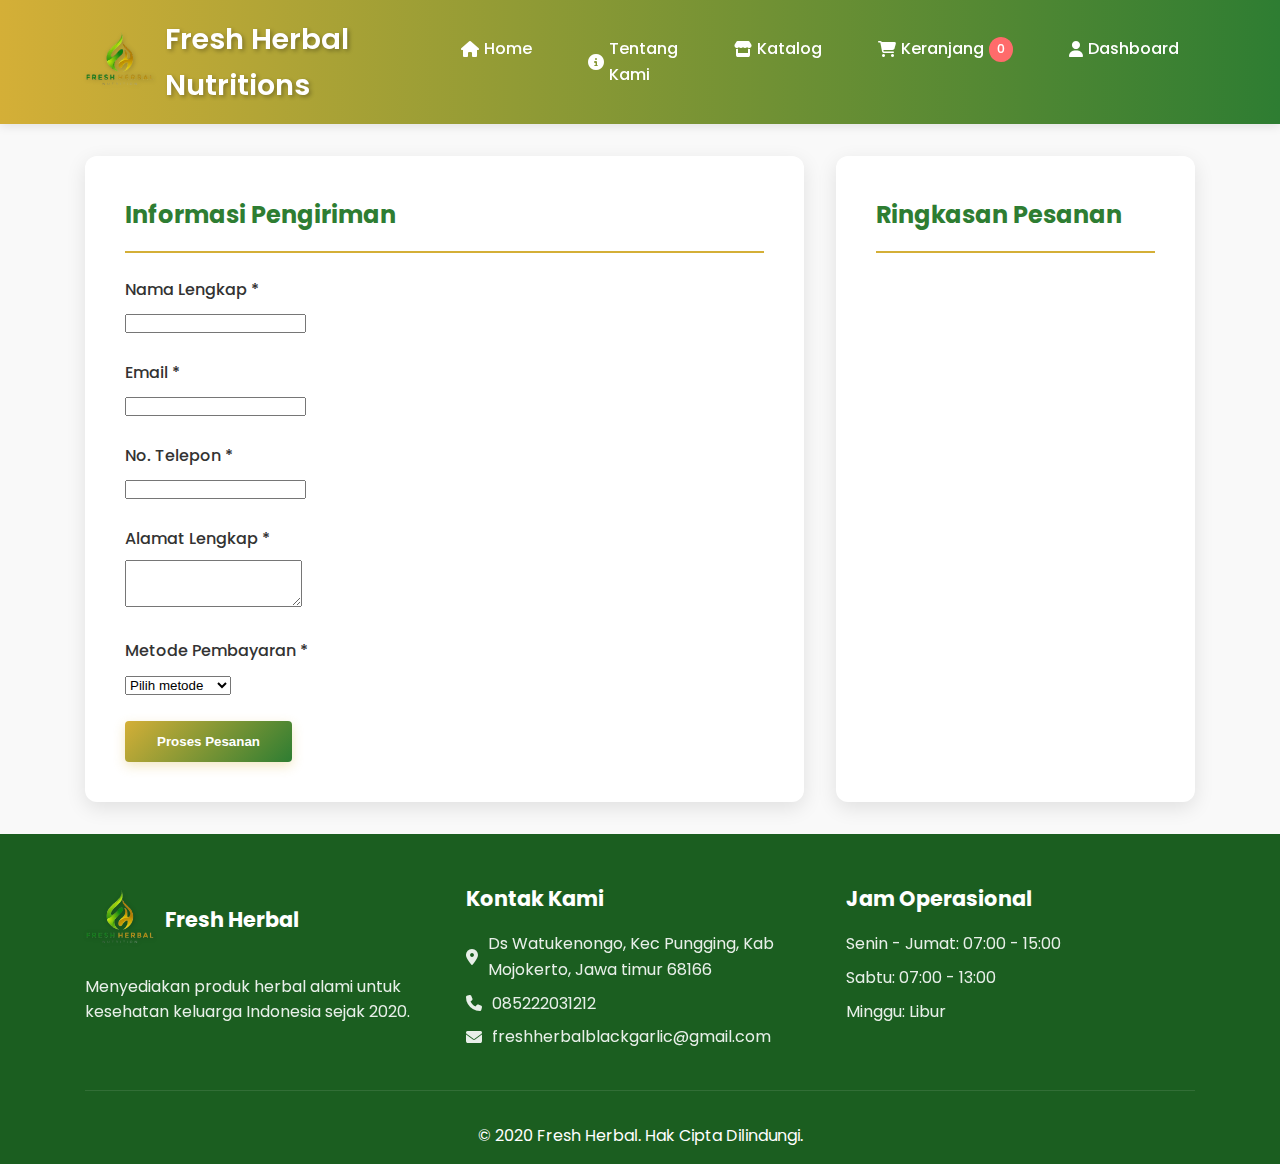
<file: checkout.html>
<!DOCTYPE html>
<html lang="en">
<head>
    <meta charset="UTF-8">
    <meta name="viewport" content="width=device-width, initial-scale=1.0">
    <title>Fresh Herbal - Toko Herbal Alami</title>
    <link rel="stylesheet" href="css/style.css">
    <link rel="stylesheet" href="css/responsive.css">
    <link rel="stylesheet" href="https://cdnjs.cloudflare.com/ajax/libs/font-awesome/6.4.0/css/all.min.css">
    <link href="https://fonts.googleapis.com/css2?family=Poppins:wght@300;400;500;600;700&display=swap" rel="stylesheet">
</head>
<body>
    <!-- Header & Navigation -->
    <header class="main-header">
        <div class="container">
            <div class="header-content">
                <div class="logo">
    <h1>
        <img src="logo-main.png" alt="Logo Fresh Herbal" class="logo-img">
        Fresh Herbal Nutritions
    </h1>
                </div>
                
                <button class="mobile-menu-btn" aria-label="Toggle menu">
                    <i class="fas fa-bars"></i>
                </button>
                
                <nav class="main-nav">
                    <ul>
                        <li><a href="index.html"><i class="fas fa-home"></i> Home</a></li>
                        <li><a href="about.html"><i class="fas fa-info-circle"></i> Tentang Kami</a></li>
                        <li><a href="Catalog.html"><i class="fas fa-store"></i> Katalog</a></li>
                        <li><a href="cart.html"><i class="fas fa-shopping-cart"></i> Keranjang <span class="cart-count">0</span></a></li>
                        <li><a href="dashboard.html"><i class="fas fa-user"></i> Dashboard</a></li>
                    </ul>
                </nav>
            </div>
        </div>
    </header>
<section class="checkout">
    <div class="container">
        <div class="checkout-grid">
            <div class="checkout-form">
                <h2>Informasi Pengiriman</h2>
                <form id="checkoutForm">
                    <div class="form-group">
                        <label for="name">Nama Lengkap *</label>
                        <input type="text" id="name" required>
                    </div>
                    <div class="form-group">
                        <label for="email">Email *</label>
                        <input type="email" id="email" required>
                    </div>
                    <div class="form-group">
                        <label for="phone">No. Telepon *</label>
                        <input type="tel" id="phone" required>
                    </div>
                    <div class="form-group">
                        <label for="address">Alamat Lengkap *</label>
                        <textarea id="address" rows="3" required></textarea>
                    </div>
                    <div class="form-group">
                        <label for="payment">Metode Pembayaran *</label>
                        <select id="payment" required>
                            <option value="">Pilih metode</option>
                            <option value="transfer">Transfer Bank</option>
                            <option value="cod">COD</option>
                            <option value="ewallet">E-Wallet</option>
                        </select>
                    </div>
                    <button type="submit" class="btn btn-primary">Proses Pesanan</button>
                </form>
            </div>
            <div class="order-summary">
                <h2>Ringkasan Pesanan</h2>
                <div id="orderItems"></div>
                <div id="orderTotal"></div>
            </div>
        </div>
    </div>
</section>

    <!-- Footer -->
    <footer class="main-footer">
        <div class="container">
            <div class="footer-content">
                <div class="footer-section">
    <h3>
        <img src="logo-main.png" alt="Logo Fresh Herbal" class="logo-img">
        Fresh Herbal
    </h3>
                    <p>Menyediakan produk herbal alami untuk kesehatan keluarga Indonesia sejak 2020.</p>
                </div>
                <div class="footer-section">
                    <h3>Kontak Kami</h3>
                    <p><i class="fas fa-map-marker-alt"></i>Ds Watukenongo, Kec Pungging,
Kab Mojokerto, Jawa timur 68166</p>
                    <p><i class="fas fa-phone"></i>085222031212</p>
                    <p><i class="fas fa-envelope"></i>freshherbalblackgarlic@gmail.com</p>
                </div>
                <div class="footer-section">
                    <h3>Jam Operasional</h3>
                    <p>Senin - Jumat: 07:00 - 15:00</p>
                    <p>Sabtu: 07:00 - 13:00</p>
                    <p>Minggu: Libur</p>
                </div>
            </div>
            <div class="footer-bottom">
                <p>&copy; 2020 Fresh Herbal. Hak Cipta Dilindungi.</p>
            </div>
        </div>
    </footer>
</body>
</html>
</file>
<file: css/responsive.css>
/* Mobile First Responsive Design */

/* Tablet (768px and below) */
@media (max-width: 768px) {
    .hero-content h2 {
        font-size: 2rem;
    }
    
    .hero-content p {
        font-size: 1rem;
    }
    
    .mobile-menu-btn {
        display: block;
    }
    
    .main-nav {
        position: fixed;
        top: 70px;
        left: -100%;
        width: 100%;
        height: calc(100vh - 70px);
        background-color: #2e7d32;
        transition: left 0.3s ease;
        z-index: 999;
    }
    
    .main-nav.active {
        left: 0;
    }
    
    .main-nav ul {
        flex-direction: column;
        padding: 2rem;
        gap: 0;
    }
    
    .main-nav li {
        width: 100%;
    }
    
    .main-nav a {
        padding: 1rem;
        border-bottom: 1px solid rgba(255,255,255,0.1);
        justify-content: center;
    }
    
    .cart-container {
        grid-template-columns: 1fr;
    }
    
    .cart-item {
        flex-direction: column;
        text-align: center;
    }
    
    .cart-item-image {
        margin-right: 0;
        margin-bottom: 1rem;
    }
    
    .product-actions {
        justify-content: center;
    }
    
    .order-table {
        display: block;
        overflow-x: auto;
    }
}

/* Mobile (480px and below) */
@media (max-width: 480px) {
    .hero {
        padding: 3rem 0;
    }
    
    .hero-content h2 {
        font-size: 1.5rem;
    }
    
    .section-title {
        font-size: 1.5rem;
    }
    
    .products-grid {
        grid-template-columns: 1fr;
    }
    
    .benefits-grid {
        grid-template-columns: 1fr;
    }
    
    .footer-content {
        grid-template-columns: 1fr;
    }
    
    .dashboard-grid {
        grid-template-columns: 1fr;
    }
    
    .form-group {
        margin-bottom: 1rem;
    }
    
    .btn {
        padding: 0.7rem 1.5rem;
        font-size: 0.9rem;
    }
    
    .logo h1 {
        font-size: 1.5rem;
    }
    
    .product-price {
        font-size: 1.1rem;
    }
    
    .cart-summary {
        padding: 1rem;
    }
}

/* Large Desktop (1200px and above) */
@media (min-width: 1200px) {
    .container {
        max-width: 1140px;
    }
    
    .hero-content h2 {
        font-size: 3rem;
    }
    
    .products-grid {
        grid-template-columns: repeat(4, 1fr);
    }
}

/* Print Styles */
@media print {
    .main-header,
    .main-footer,
    .btn {
        display: none;
    }
    
    body {
        background: white;
        color: black;
    }
    
    .container {
        max-width: 100%;
        padding: 0;
    }
}

/* Landscape Mobile */
@media (max-height: 500px) and (orientation: landscape) {
    .hero {
        padding: 2rem 0;
    }
    
    .main-nav {
        top: 60px;
        height: calc(100vh - 60px);
    }
}

/* High DPI Screens */
@media (-webkit-min-device-pixel-ratio: 2), (min-resolution: 192dpi) {
    .hero {
        background-image: linear-gradient(rgba(46, 125, 50, 0.9), rgba(76, 175, 80, 0.9)), url('https://images.unsplash.com/photo-1546069901-ba9599a7e63c?auto=format&fit=crop&w=2400');
    }
}

/* Dark Mode Support */
@media (prefers-color-scheme: dark) {
    body {
        background-color: #121212;
        color: #e0e0e0;
    }
    
    .product-card,
    .benefit-card,
    .cart-item,
    .cart-summary,
    .dashboard-card {
        background-color: #1e1e1e;
        color: #e0e0e0;
    }
    
    .form-control {
        background-color: #2d2d2d;
        color: #e0e0e0;
        border-color: #404040;
    }
}

/* Cart Responsive Styles */

@media (max-width: 992px) {
    .cart-container {
        grid-template-columns: 1fr;
    }
    
    .cart-summary {
        position: static;
        margin-top: 2rem;
    }
    
    .cart-header h1 {
        font-size: 2rem;
    }
}

@media (max-width: 768px) {
    .cart-item {
        grid-template-columns: 80px 1fr;
        gap: 1rem;
    }
    
    .cart-item-image {
        width: 80px;
        height: 80px;
    }
    
    .cart-item-total {
        grid-column: 1 / -1;
        text-align: left;
        padding-top: 1rem;
        border-top: 1px solid #eee;
        margin-top: 1rem;
    }
    
    .cart-actions {
        flex-direction: column;
    }
    
    .cart-actions .btn {
        width: 100%;
    }
    
    .recommended-products .products-grid {
        grid-template-columns: repeat(2, 1fr);
    }
}

@media (max-width: 480px) {
    .cart-item {
        grid-template-columns: 1fr;
        text-align: center;
    }
    
    .cart-item-image {
        width: 120px;
        height: 120px;
        margin: 0 auto;
    }
    
    .quantity-controls {
        justify-content: center;
    }
    
    .recommended-products .products-grid {
        grid-template-columns: 1fr;
    }
    
    .empty-cart {
        padding: 2rem 1rem;
    }
    
    .empty-cart h2 {
        font-size: 1.5rem;
    }
}

/* Print styles for cart */
@media print {
    .main-header,
    .main-footer,
    .cart-actions,
    .continue-shopping,
    .recommended-products,
    .shipping-notice,
    .cart-item-remove,
    .quantity-controls {
        display: none !important;
    }
    
    .cart-container {
        display: block !important;
    }
    
    .cart-item {
        break-inside: avoid;
        page-break-inside: avoid;
        margin-bottom: 20px;
    }
    
    body {
        background: white;
        color: black;
        font-size: 12pt;
    }
    
    .cart-summary {
        box-shadow: none;
        border: 1px solid #000;
        page-break-before: always;
    }
    
    .checkout-btn {
        display: none;
    }
}
</file>
<file: css/style.css>
/* Reset & Base Styles */
* {
    margin: 0;
    padding: 0;
    box-sizing: border-box;
}

body {
    font-family: 'Poppins', sans-serif;
    line-height: 1.6;
    color: #333;
    background-color: #f9f9f9;
}

.container {
    width: 100%;
    max-width: 1200px;
    margin: 0 auto;
    padding: 0 15px;
}

/* Header Styles */
.main-header {
    background: linear-gradient(90deg, #D4AF37 0%, #2e7d32 100%);
    color: white;
    padding: 1rem 0;
    position: sticky;
    top: 0;
    z-index: 1000;
    box-shadow: 0 2px 10px rgba(0,0,0,0.1);
}

.header-content {
    display: flex;
    justify-content: space-between;
    align-items: center;
}

.logo h1 {
    font-size: 1.8rem;
    font-weight: 600;
    display: flex;
    align-items: center;
    gap: 10px;
    color: white;
    text-shadow: 2px 2px 4px rgba(0, 0, 0, 0.3);
}

.logo-img {
    width: 70px;
    filter: drop-shadow(1px 1px 2px rgba(0, 0, 0, 0.2));
}

.tagline {
    font-size: 0.8rem;
    opacity: 0.9;
    margin-top: -5px;
}

.mobile-menu-btn {
    display: none;
    background: none;
    border: none;
    color: white;
    font-size: 1.5rem;
    cursor: pointer;
}

.main-nav ul {
    display: flex;
    list-style: none;
    gap: 1.5rem;
}

.main-nav a {
    color: white;
    text-decoration: none;
    font-weight: 500;
    padding: 0.5rem 1rem;
    border-radius: 4px;
    transition: background-color 0.3s;
    display: flex;
    align-items: center;
    gap: 5px;
}

.main-nav a:hover,
.main-nav a.active {
    background-color: rgba(255,255,255,0.1);
}

.cart-count {
    background-color: #ff6b6b;
    color: white;
    padding: 2px 8px;
    border-radius: 50%;
    font-size: 0.8rem;
}

/* Hero Section */
.hero {
    background: linear-gradient(135deg, #D4AF37 0%, #2e7d32 50%, #1b5e20 100%);
    background-size: cover;
    background-position: center;
    color: white;
    padding: 8rem 0;
    text-align: center;
    position: relative;
    overflow: hidden;
}

.hero::before {
    content: '';
    position: absolute;
    top: 0;
    left: 0;
    right: 0;
    bottom: 0;
    background: radial-gradient(circle at 20% 50%, rgba(255, 255, 255, 0.1), transparent),
                radial-gradient(circle at 80% 80%, rgba(212, 175, 55, 0.1), transparent);
    pointer-events: none;
}

.hero-content {
    position: relative;
    z-index: 1;
}

.hero-content h2 {
    font-size: 3.5rem;
    margin-bottom: 1.5rem;
    font-weight: 700;
    text-shadow: 2px 2px 8px rgba(0, 0, 0, 0.3);
    letter-spacing: -1px;
}

.hero-content p {
    font-size: 1.2rem;
    margin-bottom: 2rem;
    max-width: 700px;
    margin-left: auto;
    margin-right: auto;
    text-shadow: 1px 1px 4px rgba(0, 0, 0, 0.2);
    line-height: 1.8;
}

/* Button Styles */
.btn {
    display: inline-block;
    padding: 0.8rem 2rem;
    border-radius: 4px;
    text-decoration: none;
    font-weight: 600;
    cursor: pointer;
    border: none;
    transition: all 0.3s;
}

.btn-primary {
    background: linear-gradient(135deg, #D4AF37 0%, #2e7d32 100%);
    color: white;
    border: none;
    box-shadow: 0 4px 12px rgba(212, 175, 55, 0.3);
}

.btn-primary:hover {
    transform: translateY(-3px);
    box-shadow: 0 8px 20px rgba(212, 175, 55, 0.4);
    background: linear-gradient(135deg, #E5C158 0%, #1b5e20 100%);
}

.btn-secondary {
    background-color: #f5f5f5;
    color: #333;
}

.btn-secondary:hover {
    background-color: #e0e0e0;
}

.btn-block {
    display: block;
    width: 100%;
    text-align: center;
}

/* Section Styles */
.section-title {
    text-align: center;
    font-size: 2.5rem;
    margin-bottom: 3rem;
    color: #2e7d32;
    position: relative;
    font-weight: 700;
}

.section-title::before {
    content: '';
    display: block;
    width: 60px;
    height: 4px;
    background: linear-gradient(90deg, #D4AF37, #2e7d32);
    margin: 0 auto 1rem;
    border-radius: 2px;
}

.section-title::after {
    content: '';
    position: absolute;
    bottom: -15px;
    left: 50%;
    transform: translateX(-50%);
    width: 100px;
    height: 4px;
    background: linear-gradient(90deg, #D4AF37 0%, #2e7d32 100%);
    border-radius: 2px;
}

/* Products Grid */
.products-grid {
    display: grid;
    grid-template-columns: repeat(auto-fill, minmax(250px, 1fr));
    gap: 2rem;
    margin-bottom: 3rem;
}

.product-card {
    background: white;
    border-radius: 12px;
    overflow: hidden;
    box-shadow: 0 4px 15px rgba(0,0,0,0.1);
    transition: transform 0.3s, box-shadow 0.3s;
    border-top: 4px solid #D4AF37;
}

.product-card:hover {
    transform: translateY(-8px);
    box-shadow: 0 12px 25px rgba(212, 175, 55, 0.2);
}

.product-image {
    height: 200px;
    width: 100%;
    object-fit: cover;
}

.product-info {
    padding: 1.5rem;
}

.product-title {
    font-size: 1.2rem;
    margin-bottom: 0.5rem;
    color: #2e7d32;
}

.product-price {
    font-size: 1.3rem;
    font-weight: 600;
    color: #e53935;
    margin-bottom: 1rem;
}

.product-actions {
    display: flex;
    gap: 10px;
}

/* Benefits Section */
.benefits {
    background: linear-gradient(135deg, #f1f8e9 0%, #ffffff 100%);
    padding: 5rem 0;
}

.benefits-grid {
    display: grid;
    grid-template-columns: repeat(auto-fit, minmax(250px, 1fr));
    gap: 2rem;
}

.benefit-card {
    text-align: center;
    padding: 2rem;
    background: white;
    border-radius: 12px;
    box-shadow: 0 4px 15px rgba(0,0,0,0.08);
    transition: transform 0.3s, box-shadow 0.3s;
}

.benefit-card:hover {
    transform: translateY(-8px);
    box-shadow: 0 12px 25px rgba(212, 175, 55, 0.15);
}

.benefit-card i {
    font-size: 3.5rem;
    background: linear-gradient(135deg, #D4AF37, #2e7d32);
    -webkit-background-clip: text;
    -webkit-text-fill-color: transparent;
    background-clip: text;
    margin-bottom: 1rem;
}

.benefit-card h3 {
    margin-bottom: 1rem;
    color: #2e7d32;
    font-size: 1.3rem;
    font-weight: 600;
}

.button-container {
    background: linear-gradient(rgba(14, 14, 14, 0.9), rgba(28, 107, 31, 0.9));
    background-size: cover;
    background-position: center;
    color: white;
    padding: 5rem 0;
    text-align: center;
}

/* Footer Styles */
.main-footer {
    background-color: #1b5e20;
    color: white;
    padding: 3rem 0 1rem;
}

.footer-content {
    display: grid;
    grid-template-columns: repeat(auto-fit, minmax(250px, 1fr));
    gap: 2rem;
    margin-bottom: 2rem;
}

.footer-section h3 {
    margin-bottom: 1rem;
    font-size: 1.3rem;
    display: flex;
    align-items: center;
    gap: 10px;
}

.footer-section p {
    margin-bottom: 0.5rem;
    opacity: 0.9;
    display: flex;
    align-items: center;
    gap: 10px;
}

.footer-bottom {
    text-align: center;
    padding-top: 2rem;
    border-top: 1px solid rgba(255,255,255,0.1);
}

/* Form Styles */
.form-group {
    margin-bottom: 1.5rem;
}

.form-group label {
    display: block;
    margin-bottom: 0.5rem;
    font-weight: 500;
}

.form-control {
    width: 100%;
    padding: 0.8rem;
    border: 1px solid #ddd;
    border-radius: 4px;
    font-family: 'Poppins', sans-serif;
    font-size: 1rem;
}

.form-control:focus {
    outline: none;
    border-color: #4caf50;
    box-shadow: 0 0 0 2px rgba(76, 175, 80, 0.2);
}

/* Cart Styles */
.cart-container {
    display: grid;
    grid-template-columns: 2fr 1fr;
    gap: 2rem;
    margin: 2rem 0;
}

.cart-item {
    display: flex;
    align-items: center;
    background: white;
    padding: 1rem;
    margin-bottom: 1rem;
    border-radius: 8px;
    box-shadow: 0 2px 4px rgba(0,0,0,0.1);
}

.cart-item-image {
    width: 100px;
    height: 100px;
    object-fit: cover;
    border-radius: 4px;
    margin-right: 1rem;
}

.cart-item-info {
    flex: 1;
}

.quantity-controls {
    display: flex;
    align-items: center;
    gap: 10px;
    margin-top: 0.5rem;
}

.quantity-btn {
    width: 30px;
    height: 30px;
    border: 1px solid #ddd;
    background: white;
    border-radius: 4px;
    cursor: pointer;
}

.cart-summary {
    background: white;
    padding: 1.5rem;
    border-radius: 8px;
    box-shadow: 0 2px 4px rgba(0,0,0,0.1);
}

.summary-item {
    display: flex;
    justify-content: space-between;
    margin-bottom: 1rem;
    padding-bottom: 1rem;
    border-bottom: 1px solid #eee;
}

/* Dashboard Styles */
.dashboard-grid {
    display: grid;
    grid-template-columns: repeat(auto-fit, minmax(300px, 1fr));
    gap: 2rem;
    margin: 2rem 0;
}

.dashboard-card {
    background: white;
    padding: 2rem;
    border-radius: 8px;
    box-shadow: 0 2px 4px rgba(0,0,0,0.1);
}

.dashboard-card h3 {
    color: #2e7d32;
    margin-bottom: 1rem;
}

/* Order History Table */
.order-table {
    width: 100%;
    border-collapse: collapse;
    background: white;
    box-shadow: 0 2px 4px rgba(0,0,0,0.1);
    border-radius: 8px;
    overflow: hidden;
}

.order-table th,
.order-table td {
    padding: 1rem;
    text-align: left;
    border-bottom: 1px solid #eee;
}

.order-table th {
    background-color: #2e7d32;
    color: white;
    font-weight: 600;
}

.order-table tr:hover {
    background-color: #f9f9f9;
}

/* Responsive Base */
@media (max-width: 768px) {
    .main-nav ul {
        flex-direction: column;
        gap: 0.5rem;
    }
    
    .hero {
        padding: 5rem 0;
    }
    
    .hero-content h2 {
        font-size: 2rem;
        letter-spacing: 0;
    }
    
    .hero-content p {
        font-size: 1rem;
    }
    
    .section-title {
        font-size: 1.8rem;
        margin-bottom: 2rem;
    }
    
    .cart-container {
        grid-template-columns: 1fr;
    }
    
    .products-grid {
        grid-template-columns: repeat(auto-fill, minmax(160px, 1fr));
        gap: 1rem;
    }
    
    .benefits-grid {
        grid-template-columns: 1fr;
    }
    
    .about-grid,
    .vision-mission {
        grid-template-columns: 1fr;
    }
    
    .page-header h1 {
        font-size: 2rem;
    }
    
    .page-header p {
        font-size: 1rem;
    }
    
    .mobile-menu-btn {
        display: block;
    }
    
    .main-nav {
        display: none;
    }
    
    .main-nav.active {
        display: block;
        position: absolute;
        top: 100%;
        left: 0;
        right: 0;
        background: linear-gradient(135deg, #D4AF37 0%, #2e7d32 100%);
        padding: 1rem;
    }
}

@media (max-width: 992px) {
    .about-grid,
    .vision-mission,
    .product-detail-grid {
        grid-template-columns: 1fr;
    }
    
    .checkout-grid {
        grid-template-columns: 1fr;
    }
    
    .products-grid {
        grid-template-columns: repeat(auto-fill, minmax(200px, 1fr));
    }
}

@media (max-width: 480px) {
    .hero {
        padding: 3rem 0;
    }
    
    .hero-content h2 {
        font-size: 1.5rem;
    }
    
    .section-title {
        font-size: 1.5rem;
    }
    
    .page-header h1 {
        font-size: 1.5rem;
    }
    
    .benefit-card {
        padding: 1.5rem 1rem;
    }
    
    .benefit-card i {
        font-size: 2.5rem;
    }
}
.page-header {
    background: linear-gradient(135deg, #D4AF37 0%, #2e7d32 50%, #1b5e20 100%);
    color: white;
    padding: 4rem 0;
    text-align: center;
    margin-bottom: 3rem;
    position: relative;
    overflow: hidden;
}

.page-header::before {
    content: '';
    position: absolute;
    top: -50%;
    right: -50%;
    width: 300px;
    height: 300px;
    background: radial-gradient(circle, rgba(255,255,255,0.1), transparent);
    animation: float 6s ease-in-out infinite;
}

.page-header h1 {
    font-size: 3rem;
    margin-bottom: 0.5rem;
    font-weight: 700;
    animation: slideInDown 0.6s ease-out;
    position: relative;
    z-index: 1;
}

.page-header p {
    font-size: 1.2rem;
    opacity: 0.95;
    animation: slideInUp 0.6s ease-out 0.2s both;
    position: relative;
    z-index: 1;
}

/* About Page Styles */
.about-grid {
    display: grid;
    grid-template-columns: 1fr 1fr;
    gap: 3rem;
    align-items: center;
    margin-bottom: 3rem;
}

.about-image img {
    width: 100%;
    border-radius: 12px;
    box-shadow: 0 8px 25px rgba(212, 175, 55, 0.2);
    animation: zoomInImage 0.8s ease-out;
    transition: transform 0.3s ease;
}

.about-image img:hover {
    transform: scale(1.02);
}

.about-grid > div:last-child {
    animation: slideInRight 0.8s ease-out;
}

.about-grid > div:last-child h2 {
    font-size: 2.2rem;
    color: #2e7d32;
    margin-bottom: 1rem;
    font-weight: 700;
}

.about-grid > div:last-child p {
    margin-bottom: 1rem;
    line-height: 1.8;
    color: #555;
}

.vision-mission {
    display: grid;
    grid-template-columns: 1fr 1fr;
    gap: 2rem;
    margin-bottom: 3rem;
}

.vision, .mission {
    background: white;
    padding: 2.5rem;
    border-radius: 12px;
    box-shadow: 0 6px 20px rgba(0,0,0,0.08);
    border-left: 5px solid #D4AF37;
    transition: all 0.3s ease;
    animation: fadeInUp 0.6s ease-out;
}

.vision:nth-child(1) {
    animation-delay: 0.2s;
}

.vision:nth-child(2) {
    animation-delay: 0.4s;
}

.vision:hover, .mission:hover {
    transform: translateY(-8px);
    box-shadow: 0 12px 30px rgba(212, 175, 55, 0.2);
    border-left-color: #2e7d32;
}

.vision h3, .mission h3 {
    color: #2e7d32;
    margin-bottom: 1rem;
    display: flex;
    align-items: center;
    gap: 10px;
    font-size: 1.5rem;
    font-weight: 700;
}

.mission ul {
    list-style-position: inside;
    margin-left: 1rem;
}

.mission li {
    margin-bottom: 0.8rem;
    transition: transform 0.2s ease;
    color: #555;
}

.mission li:hover {
    transform: translateX(5px);
}

/* Catalog Filter Styles */
.catalog-filters {
    display: flex;
    gap: 1rem;
    flex-wrap: wrap;
    margin-top: 2rem;
    background: white;
    padding: 1.5rem;
    border-radius: 12px;
    box-shadow: 0 4px 15px rgba(0,0,0,0.08);
    animation: slideInUp 0.6s ease-out;
}

.catalog-filters select,
.catalog-filters input {
    padding: 0.75rem;
    border: 2px solid #ddd;
    border-radius: 6px;
    font-family: 'Poppins', sans-serif;
    flex: 1;
    min-width: 200px;
    transition: all 0.3s ease;
}

.catalog-filters select:focus,
.catalog-filters input:focus {
    outline: none;
    border-color: #D4AF37;
    box-shadow: 0 0 0 3px rgba(212, 175, 55, 0.1);
}

/* Product Detail Styles */
.product-detail-grid {
    display: grid;
    grid-template-columns: 1fr 1fr;
    gap: 3rem;
    margin: 2rem 0;
}

.product-images {
    background: white;
    padding: 2rem;
    border-radius: 12px;
    box-shadow: 0 6px 20px rgba(0,0,0,0.1);
    animation: slideInLeft 0.6s ease-out;
}

.product-images img {
    width: 100%;
    height: auto;
    border-radius: 8px;
    transition: transform 0.3s ease;
}

.product-images img:hover {
    transform: scale(1.05);
}

.product-info {
    background: white;
    padding: 2.5rem;
    border-radius: 12px;
    box-shadow: 0 6px 20px rgba(0,0,0,0.1);
    animation: slideInRight 0.6s ease-out;
}

.product-info h1 {
    color: #2e7d32;
    margin-bottom: 1rem;
    font-size: 2rem;
    font-weight: 700;
}

.product-price {
    font-size: 2rem;
    font-weight: 700;
    background: linear-gradient(135deg, #D4AF37, #2e7d32);
    -webkit-background-clip: text;
    -webkit-text-fill-color: transparent;
    background-clip: text;
    margin-bottom: 1.5rem;
}

.product-description {
    line-height: 1.8;
    margin-bottom: 2rem;
    color: #555;
}

.product-actions {
    display: flex;
    gap: 1rem;
    align-items: center;
    margin-bottom: 2rem;
}

.quantity-selector {
    display: flex;
    align-items: center;
    gap: 0.5rem;
}

.quantity-selector button {
    width: 40px;
    height: 40px;
    border: 2px solid #D4AF37;
    background: white;
    border-radius: 6px;
    cursor: pointer;
    font-size: 1.2rem;
    transition: all 0.2s ease;
    color: #D4AF37;
    font-weight: 600;
}

.quantity-selector button:hover {
    background: linear-gradient(135deg, #D4AF37, #2e7d32);
    color: white;
    transform: scale(1.1);
}

.quantity-selector input {
    width: 70px;
    text-align: center;
    padding: 0.5rem;
    border: 2px solid #ddd;
    border-radius: 6px;
    font-size: 1rem;
    transition: all 0.2s ease;
}

.quantity-selector input:focus {
    outline: none;
    border-color: #D4AF37;
}

.product-meta {
    border-top: 2px solid #f0f0f0;
    padding-top: 1.5rem;
}

.product-meta p {
    margin-bottom: 0.8rem;
    color: #666;
    line-height: 1.6;
}

/* Checkout Grid */
.checkout-grid {
    display: grid;
    grid-template-columns: 2fr 1fr;
    gap: 2rem;
    margin: 2rem 0;
}

.checkout-form,
.order-summary {
    background: white;
    padding: 2.5rem;
    border-radius: 12px;
    box-shadow: 0 6px 20px rgba(0,0,0,0.1);
    animation: fadeInUp 0.6s ease-out;
}

.checkout-form {
    animation-delay: 0.2s;
}

.order-summary {
    animation-delay: 0.4s;
}

.checkout-form h2,
.order-summary h2 {
    color: #2e7d32;
    margin-bottom: 1.5rem;
    font-size: 1.5rem;
    font-weight: 700;
    padding-bottom: 1rem;
    border-bottom: 2px solid #D4AF37;
}

@media (max-width: 992px) {
    .about-grid,
    .vision-mission,
    .product-detail-grid {
        grid-template-columns: 1fr;
    }
    
    .checkout-grid {
        grid-template-columns: 1fr;
    }
}

@media (max-width: 768px) {
    .page-header {
        padding: 3rem 0;
    }
    
    .page-header h1 {
        font-size: 2rem;
    }
    
    .page-header p {
        font-size: 1rem;
    }
    
    .catalog-filters {
        flex-direction: column;
    }
    
    .catalog-filters select,
    .catalog-filters input {
        min-width: 100%;
    }
    
    .product-actions {
        flex-direction: column;
        align-items: stretch;
    }
    
    .quantity-selector {
        justify-content: center;
    }
}

/* Animation for page transitions */
.page-transition {
    animation: fadeIn 0.3s ease;
}

@keyframes fadeIn {
    from {
        opacity: 0;
        transform: translateY(20px);
    }
    to {
        opacity: 1;
        transform: translateY(0);
    }
}

@keyframes slideInDown {
    from {
        opacity: 0;
        transform: translateY(-30px);
    }
    to {
        opacity: 1;
        transform: translateY(0);
    }
}

@keyframes slideInUp {
    from {
        opacity: 0;
        transform: translateY(30px);
    }
    to {
        opacity: 1;
        transform: translateY(0);
    }
}

@keyframes slideInRight {
    from {
        opacity: 0;
        transform: translateX(50px);
    }
    to {
        opacity: 1;
        transform: translateX(0);
    }
}

@keyframes slideInLeft {
    from {
        opacity: 0;
        transform: translateX(-50px);
    }
    to {
        opacity: 1;
        transform: translateX(0);
    }
}

@keyframes fadeInUp {
    from {
        opacity: 0;
        transform: translateY(40px);
    }
    to {
        opacity: 1;
        transform: translateY(0);
    }
}

@keyframes zoomInImage {
    from {
        opacity: 0;
        transform: scale(0.9);
    }
    to {
        opacity: 1;
        transform: scale(1);
    }
}

@keyframes float {
    0%, 100% {
        transform: translateY(0px);
    }
    50% {
        transform: translateY(20px);
    }
}

@keyframes pulse {
    0%, 100% {
        opacity: 1;
    }
    50% {
        opacity: 0.7;
    }
}

/* Loading spinner */
.spinner {
    display: inline-block;
    width: 40px;
    height: 40px;
    border: 4px solid #f3f3f3;
    border-top: 4px solid #D4AF37;
    border-radius: 50%;
    animation: spin 1s linear infinite;
}

@keyframes spin {
    0% { transform: rotate(0deg); }
    100% { transform: rotate(360deg); }
}

/* Error states */
.error-state {
    text-align: center;
    padding: 3rem;
    color: #666;
    animation: slideInUp 0.5s ease-out;
}

.error-state i {
    font-size: 3rem;
    color: #f44336;
    margin-bottom: 1rem;
    animation: bounce 0.6s ease-in-out;
}

/* Success states */
.success-state {
    text-align: center;
    padding: 3rem;
    color: #666;
    animation: slideInUp 0.5s ease-out;
}

.success-state i {
    font-size: 3rem;
    background: linear-gradient(135deg, #D4AF37, #2e7d32);
    -webkit-background-clip: text;
    -webkit-text-fill-color: transparent;
    background-clip: text;
    margin-bottom: 1rem;
    animation: scaleIn 0.6s ease-out;
}

@keyframes bounce {
    0%, 100% {
        transform: translateY(0);
    }
    50% {
        transform: translateY(-10px);
    }
}

@keyframes scaleIn {
    from {
        opacity: 0;
        transform: scale(0.5);
    }
    to {
        opacity: 1;
        transform: scale(1);
    }
}
</file>
